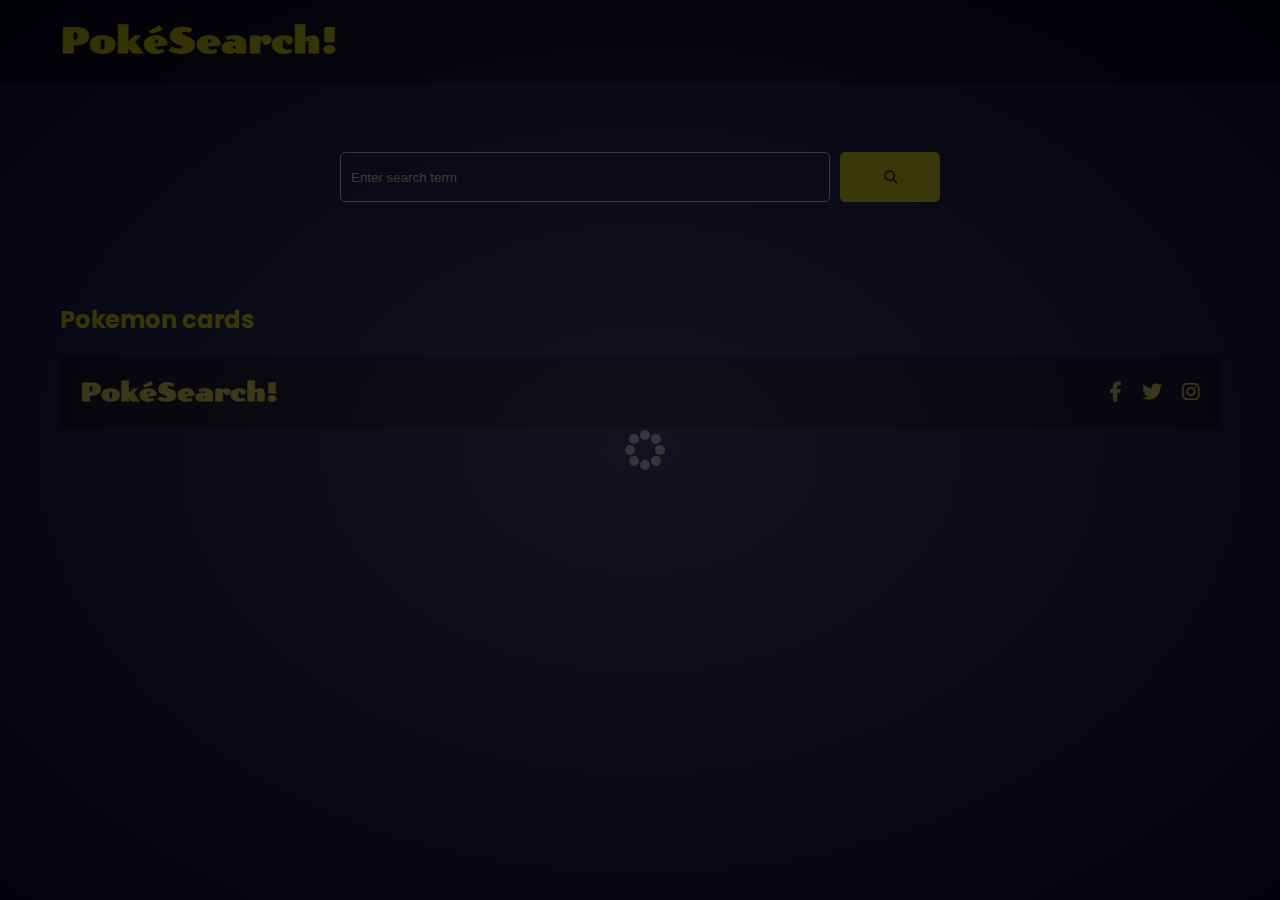
<file: index.html>
<!DOCTYPE html>
<html lang="en">
<head>
    <meta charset="UTF-8">
    <meta http-equiv="X-UA-Compatible" content="IE=edge">
    <meta name="viewport" content="width=device-width, initial-scale=1.0">
    <link rel="preconnect" href="https://fonts.googleapis.com" />
    <link rel="preconnect" href="https://fonts.gstatic.com" crossorigin />
    <link
      href="https://fonts.googleapis.com/css2?family=Poppins:wght@300;400;700&display=swap"
      rel="stylesheet"
    />
    <link href="https://fonts.googleapis.com/css2?family=Poller+One&display=swap" rel="stylesheet">
    <link rel="stylesheet" href="lib/swiper.css" />
    <link rel="stylesheet" href="lib/fontawesome.css" />
    <link rel="stylesheet" href="css/style.css" />
    <link rel="stylesheet" href="css/spinner.css" />
    <script src="lib/swiper.js"></script>
    <script src="js/script.js" defer></script>
    <title>Document</title>
</head>
<body>
    <header class="main-header">
        <div class="container">
            <div class="logo"><a href="../index.html"> PokéSearch!</a></div>
        </div>
    </header>

    <section class="search">
        <div class="container">
            <div id="alert"></div>
            <form action="../search.html" class="search-form">
                <div class="search-flex">
                    <input type="text" name="search-term" id="search-term" placeholder="Enter search term"/>
                    <button class="btn" type="submit">
                        <i class="fas fa-search"></i>
                    </button>
                </div>
            </form>
        </div>
    </section>

    <!-- Popular cards -->
    <section class="container">
        <h2>Pokemon cards</h2>
        <div id="popular-cards" class="grid">
        </div>

         <!-- Pagination -->
     <!-- <div class="pagination">
        <button class="btn btn-primary" id="prev">Prev</button>
        <button class="btn btn-primary" id="next">Next</button>
        <div class="page-counter">Page 1 of 5</div>
      </div>
    </section> -->

    

    <!-- Footer -->
    <footer class="main-footer">
        <div class="container">
            <div class="logo"><span>PokéSearch!</span></div>
            <div class="social-links">
                <a href="https://facebook.com" target="_blank">
                    <i class="fab fa-facebook-f"></i></a>

                <a href="https://twitter.com" target="_blank">
                     <i class="fab fa-twitter"></i></a>
                
                 <a href="https://instagram.com" target="_blank">
                     <i class="fab fa-instagram"></i></a>
            </div>
        </div>
    </footer>

    <div class="spinner"></div>
    
</body>
</html>
</file>
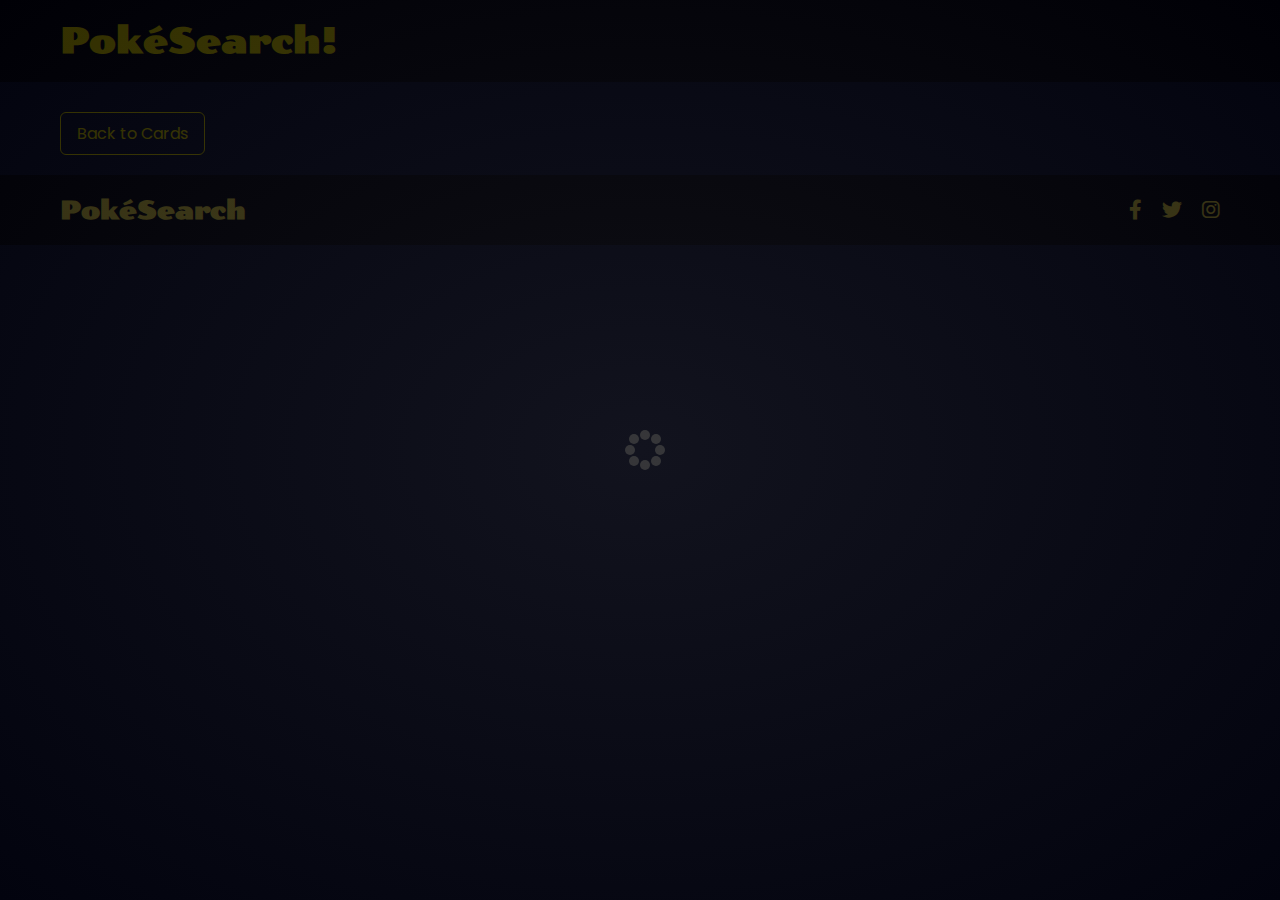
<file: details.html>
<!DOCTYPE html>
<html lang="en">
<head>
    <meta charset="UTF-8">
    <meta http-equiv="X-UA-Compatible" content="IE=edge">
    <meta name="viewport" content="width=device-width, initial-scale=1.0">
    <link rel="preconnect" href="https://fonts.googleapis.com" />
    <link rel="preconnect" href="https://fonts.gstatic.com" crossorigin />
    <link
      href="https://fonts.googleapis.com/css2?family=Poppins:wght@300;400;700&display=swap"
      rel="stylesheet"
    />
    <link href="https://fonts.googleapis.com/css2?family=Poller+One&display=swap" rel="stylesheet">
    <link rel="stylesheet" href="lib/swiper.css" />
    <link rel="stylesheet" href="lib/fontawesome.css" />
    <link rel="stylesheet" href="css/style.css" />
    <link rel="stylesheet" href="css/spinner.css" />
    <script src="lib/swiper.js"></script>
    <script src="js/script.js" defer></script>
    <title>Pokemon card search</title>
</head>
<body>
  <header class="main-header">
    <div class="container">
        <div class="logo"> <a href="../index.html"> PokéSearch!</a></div>
    </div>
</header>
<section class="container">

  <!-- Card details -->
  <div id="card-details">
    <div class="back">
      <a href="../index.html" class="btn">Back to Cards</a>
    </div>
    <div id="datails-card"></div>

   
  </div>
</section>

 <!-- Footer -->
 <footer class="main-footer">
  <div class="container">
      <div class="logo"><span>PokéSearch</span></div>
      <div class="social-links">
          <a href="https://facebook.com" target="_blank">
              <i class="fab fa-facebook-f"></i></a>

          <a href="https://twitter.com" target="_blank">
               <i class="fab fa-twitter"></i></a>
          
          <a href="https://instagram.com" target="_blank">
               <i class="fab fa-instagram"></i></a>
      </div>
  </div>
</footer>

<div class="spinner"></div>
    
</body>
</html>
</file>
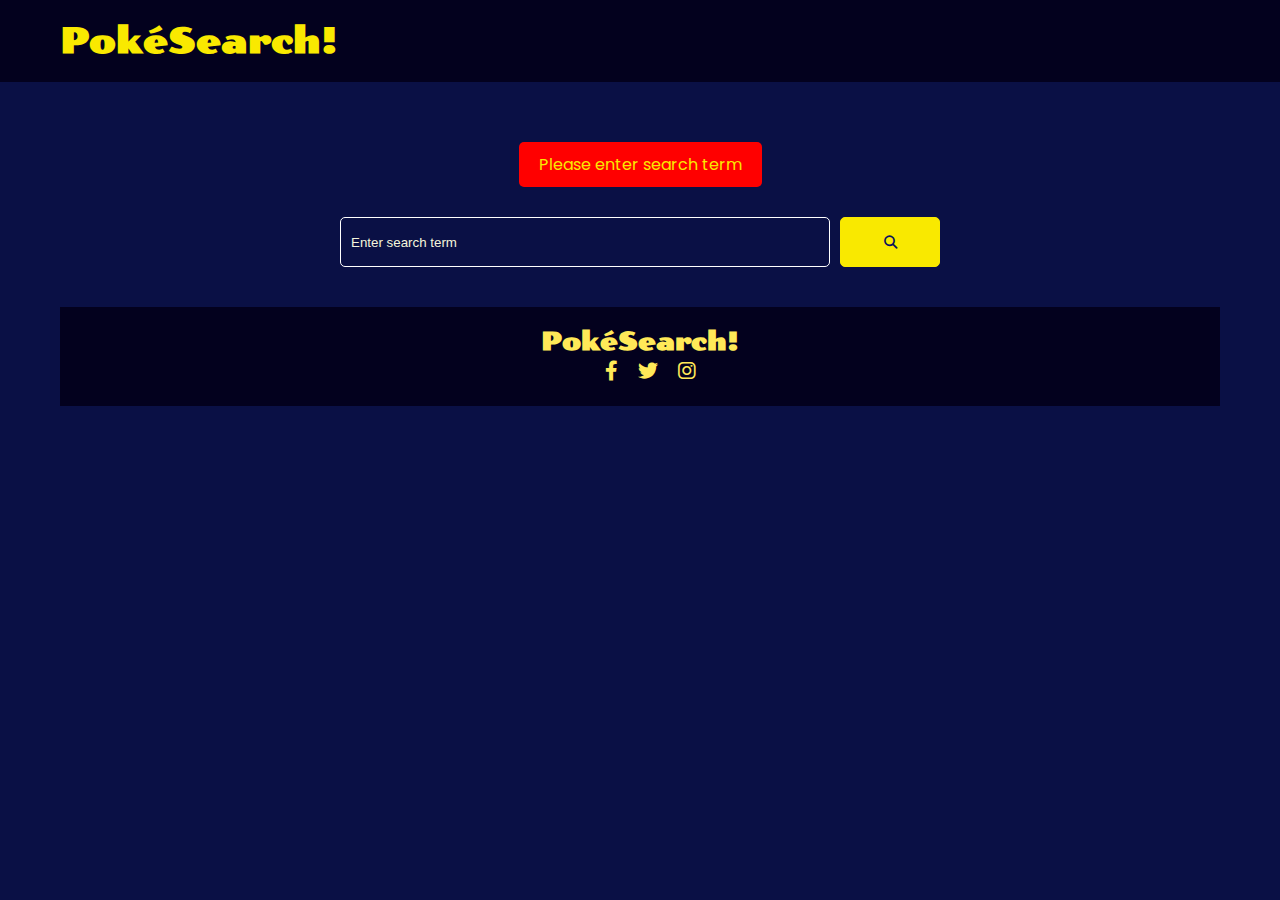
<file: search.html>
<!DOCTYPE html>
<html lang="en">
<head>
    <meta charset="UTF-8">
    <meta http-equiv="X-UA-Compatible" content="IE=edge">
    <meta name="viewport" content="width=device-width, initial-scale=1.0">
    <link rel="preconnect" href="https://fonts.googleapis.com" />
    <link rel="preconnect" href="https://fonts.gstatic.com" crossorigin />
    <link
      href="https://fonts.googleapis.com/css2?family=Poppins:wght@300;400;700&display=swap"
      rel="stylesheet"
    />
    <link href="https://fonts.googleapis.com/css2?family=Poller+One&display=swap" rel="stylesheet">
    <link rel="stylesheet" href="lib/swiper.css" />
    <link rel="stylesheet" href="lib/fontawesome.css" />
    <link rel="stylesheet" href="css/style.css" />
    <link rel="stylesheet" href="css/spinner.css" />
    <script src="lib/swiper.js"></script>
    <script src="js/script.js" defer></script>
    <title>Document</title>
</head>
<body>
    <header class="main-header">
        <div class="container">
            <div class="logo"><a href="../index.html"> PokéSearch!</a></div>
        </div>
    </header>

    <!-- Search Cards -->

    <section class="search">
        <div class="container">
            <div id="alert"></div>
            <form action="../search.html" class="search-form">
                <div class="search-flex">
                    <input type="text" id="search-term" placeholder="Enter search term" name="search-term"/>
                    <button class="btn" type="submit"><i class="fa fa-search"></i></button>
                </div>
            </form>
        </div>

    <!-- Search results -->
        <section id="search-results-wrapper" class="container">
            <heading id="search-results-heading"></heading>
            <div id="search-results" class="grid"></div>
            <div id="pagination"></div>
          </section>

 <!-- Footer -->
 <footer class="main-footer">
    <div class="container">
        <div class="logo"><span>PokéSearch!</span></div>
        <div class="social-links">
            <a href="https://facebook.com" target="_blank">
                <i class="fab fa-facebook-f"></i></a>

            <a href="https://twitter.com" target="_blank">
                 <i class="fab fa-twitter"></i></a>
            
             <a href="https://instagram.com" target="_blank">
                 <i class="fab fa-instagram"></i></a>
        </div>
    </div>
</footer>

<div class="spinner"></div>
    
</body>
</html>
</file>
<file: css/style.css>
*,
*::before,::after{
    box-sizing: border-box;
    padding: 0;
    margin: 0;
}

:root{
    --color-primary: #0A1045;
    --color-secondary: #F9E900;
}

body{
    font-family: 'Poppins', 'Poller One', sans-serif;
    font-size: 16px;
    background: var(--color-primary) ;
    color: #F9E900;
    overflow-x: hidden;
}

a {
    color: var(--color-secondary);
    text-decoration: none;
}

text-primary{
    color:var(--color-secondary);
}

text-secondary{
    color: var(--color-secondary);
}

.active{
    color: var(--color-secondary);
    font-weight: 700;
}

.back{
    margin-top: 30px;
}

.btn {
    display: inline-block;
    padding: 0.5rem 1rem;
    border: 1px solid var(--color-secondary);
    border-radius: 6px;
    cursor:pointer;
    transition: all 0.5s ease-in-out;
}

.btn:hover{
    background: var(--color-secondary);
    color:rgb(31, 19, 4);
}

.btn:disabled{
    border-color: antiquewhite;
    cursor: not-allowed;
}

.btn:disabled:hover{
    background: transparent;
    color: #fff;
}

.container{
    max-width: 1200px;
    width: 100%;
    margin: 0 auto;
    padding: 0 20px;
}

.main-header .container {
    display: flex;
    justify-content: space-between;
    align-items: center;
    padding: 0 20px;
}

.main-header{
    padding: 20px 0;
    background: rgb(3, 1, 30);
}

.main-header .logo{
    color: #ffe958;
    font-size: 35px;
    font-weight: 700;
    font-family: 'Poller One', cursive;
}

/* Grid  */
.grid{
    display: grid;
    grid-template-columns: repeat(auto-fit, minmax(250px, 1fr));
    grid-gap: 20px;
}

/* Card */
.card {
    background: #09125d;
    padding: 5px;
}

.card img{
    width: 100%;
}

.card-body{
    padding:10px;
    font-size:20px;
}

.card:hover {
    transform: scale(1.025);
    transition: all 0.25s ease-in-out;
}

/* Footer */

.main-footer {
    padding: 20px 0;
    background: rgb(3, 1, 30);
    margin-top: 20px;
    color: #ffe958;
}

.main-footer .container {
    display: flex;
    justify-content: space-between;
    align-items: center;
    
}

.main-footer .container .logo {
    color: #ffe958;
    font-size: 25px;
    font-weight: 700;
    font-family: 'Poller One', cursive;
}

.main-footer .container  .social-links {
    display: flex;
    font-size: 20px;
}

.main-footer .container  .social-links a {
    margin-left: 20px;
    color: #ffe958;
}

.main-footer .container  .social-links a:hover {
    color: bisque;
}

/* Slider */

.swiper {
    width: 100%;
    height: 50%;
  }
  
  .swiper-slide {
    text-align: center;
    font-size: 18px;
    background: var(--color-primary);
    display: flex;
    flex-direction: column;
    justify-content: center;
    align-items: center;
  }
  
  .swiper-slide img {
    display: block;
    width: 100%;
    height: 100%;
    object-fit: cover;
  }
  
  .swiper-rating {
    padding: 10px;
  }

  /* Card details */

  .details {
    display: flex;
    justify-content:flex-start;
    align-items: center;
    margin: 50px 0 30px;
    color: #fff;
  }

  @media (max-width: 700px) {
    .details{
        display: block;
        margin-bottom: 40px;
        padding-bottom: 20px;
        border-bottom: #ccc solid;
    }
  }

  .details img{
    width: 400px;
    height: 100%;
    margin-right: 60px;
    object-fit: cover;
  }

  .details p {
    margin: 20px 0;
  }

  .details .btn{
    margin-top: 20px;
  }

  .main-details {
    color: var(--color-secondary);
  }

  /* Search */

  .search {
    padding: 60px;
    margin-bottom: 40px;
  }

  .search .container {
    display: flex;
    justify-content: center;
    align-items: center;
    flex-direction: column;
  }

  .search .container h2{
    margin-bottom: 20px;
  }

  .search .container form{
    width: 100%;
    max-width: 600px;
  }

  .search-flex{
    display: flex;
    justify-content: space-between;
    align-items: center;
    margin-top: 10px;
  }

  .search .container form input[type = text]{
    flex: 6;
    width: 100%;
    height: 50px;
    padding:10px;
    margin-right: 10px;
    border: 1px solid #fff;
    border-radius: 5px;
    background: transparent;
    color: beige;
  }

  .search .container form input[type = text]::placeholder{
    color: beige;
  }

  .search .container form input[type = text]:focus{
    outline: none;
  }

  .search .container form button{
    flex:1;
    display: block;
    width: 100%;
    padding: 10px;
    border-radius: 5px;
    height: 50px;
    cursor:pointer;
    background: var(--color-secondary);
    color: #09125d;
  }

  .search .container form button:hover{
    background: transparent;
    color: bisque;
  }

  #search-results-heading{
    margin-top: 20px;
  }

  .pagination{
    margin-top: 10px;
  }

  .page-counter {
    margin-top: 10px
  }

  /* Alert */

  .alert{
    padding: 10px 20px; 
    margin-bottom: 20px;
    border-radius: 5px;
  }

  .success{
    background: green;
  }

  .error{
    background: red;
  }
</file>
<file: css/spinner.css>
/* Spinner From: https://codepen.io/tbrownvisuals/pen/edGYvx */
.spinner {
  position: fixed;
  z-index: 999;
  height: 2em;
  width: 2em;
  overflow: show;
  margin: auto;
  top: 0;
  left: 0;
  bottom: 0;
  right: 0;
  display: none;
}

.show {
  display: block;
}

/* Transparent Overlay */
.spinner:before {
  content: '';
  display: block;
  position: fixed;
  top: 0;
  left: 0;
  width: 100%;
  height: 100%;
  background: radial-gradient(rgba(20, 20, 20, 0.8), rgba(0, 0, 0, 0.8));

  background: -webkit-radial-gradient(
    rgba(20, 20, 20, 0.8),
    rgba(0, 0, 0, 0.8)
  );
}

/* :not(:required) hides these rules from IE9 and below */
.spinner:not(:required) {
  /* hide "loading..." text */
  font: 0/0 a;
  color: transparent;
  text-shadow: none;
  background-color: transparent;
  border: 0;
}

.spinner:not(:required):after {
  content: '';
  display: block;
  font-size: 10px;
  width: 1em;
  height: 1em;
  margin-top: -0.5em;
  -webkit-animation: spinner 150ms infinite linear;
  -moz-animation: spinner 150ms infinite linear;
  -ms-animation: spinner 150ms infinite linear;
  -o-animation: spinner 150ms infinite linear;
  animation: spinner 150ms infinite linear;
  border-radius: 0.5em;
  -webkit-box-shadow: rgba(255, 255, 255, 0.75) 1.5em 0 0 0,
    rgba(255, 255, 255, 0.75) 1.1em 1.1em 0 0,
    rgba(255, 255, 255, 0.75) 0 1.5em 0 0,
    rgba(255, 255, 255, 0.75) -1.1em 1.1em 0 0,
    rgba(255, 255, 255, 0.75) -1.5em 0 0 0,
    rgba(255, 255, 255, 0.75) -1.1em -1.1em 0 0,
    rgba(255, 255, 255, 0.75) 0 -1.5em 0 0,
    rgba(255, 255, 255, 0.75) 1.1em -1.1em 0 0;
  box-shadow: rgba(255, 255, 255, 0.75) 1.5em 0 0 0,
    rgba(255, 255, 255, 0.75) 1.1em 1.1em 0 0,
    rgba(255, 255, 255, 0.75) 0 1.5em 0 0,
    rgba(255, 255, 255, 0.75) -1.1em 1.1em 0 0,
    rgba(255, 255, 255, 0.75) -1.5em 0 0 0,
    rgba(255, 255, 255, 0.75) -1.1em -1.1em 0 0,
    rgba(255, 255, 255, 0.75) 0 -1.5em 0 0,
    rgba(255, 255, 255, 0.75) 1.1em -1.1em 0 0;
}

/* Animation */

@-webkit-keyframes spinner {
  0% {
    -webkit-transform: rotate(0deg);
    -moz-transform: rotate(0deg);
    -ms-transform: rotate(0deg);
    -o-transform: rotate(0deg);
    transform: rotate(0deg);
  }
  100% {
    -webkit-transform: rotate(360deg);
    -moz-transform: rotate(360deg);
    -ms-transform: rotate(360deg);
    -o-transform: rotate(360deg);
    transform: rotate(360deg);
  }
}
@-moz-keyframes spinner {
  0% {
    -webkit-transform: rotate(0deg);
    -moz-transform: rotate(0deg);
    -ms-transform: rotate(0deg);
    -o-transform: rotate(0deg);
    transform: rotate(0deg);
  }
  100% {
    -webkit-transform: rotate(360deg);
    -moz-transform: rotate(360deg);
    -ms-transform: rotate(360deg);
    -o-transform: rotate(360deg);
    transform: rotate(360deg);
  }
}
@-o-keyframes spinner {
  0% {
    -webkit-transform: rotate(0deg);
    -moz-transform: rotate(0deg);
    -ms-transform: rotate(0deg);
    -o-transform: rotate(0deg);
    transform: rotate(0deg);
  }
  100% {
    -webkit-transform: rotate(360deg);
    -moz-transform: rotate(360deg);
    -ms-transform: rotate(360deg);
    -o-transform: rotate(360deg);
    transform: rotate(360deg);
  }
}
@keyframes spinner {
  0% {
    -webkit-transform: rotate(0deg);
    -moz-transform: rotate(0deg);
    -ms-transform: rotate(0deg);
    -o-transform: rotate(0deg);
    transform: rotate(0deg);
  }
  100% {
    -webkit-transform: rotate(360deg);
    -moz-transform: rotate(360deg);
    -ms-transform: rotate(360deg);
    -o-transform: rotate(360deg);
    transform: rotate(360deg);
  }
}
</file>
